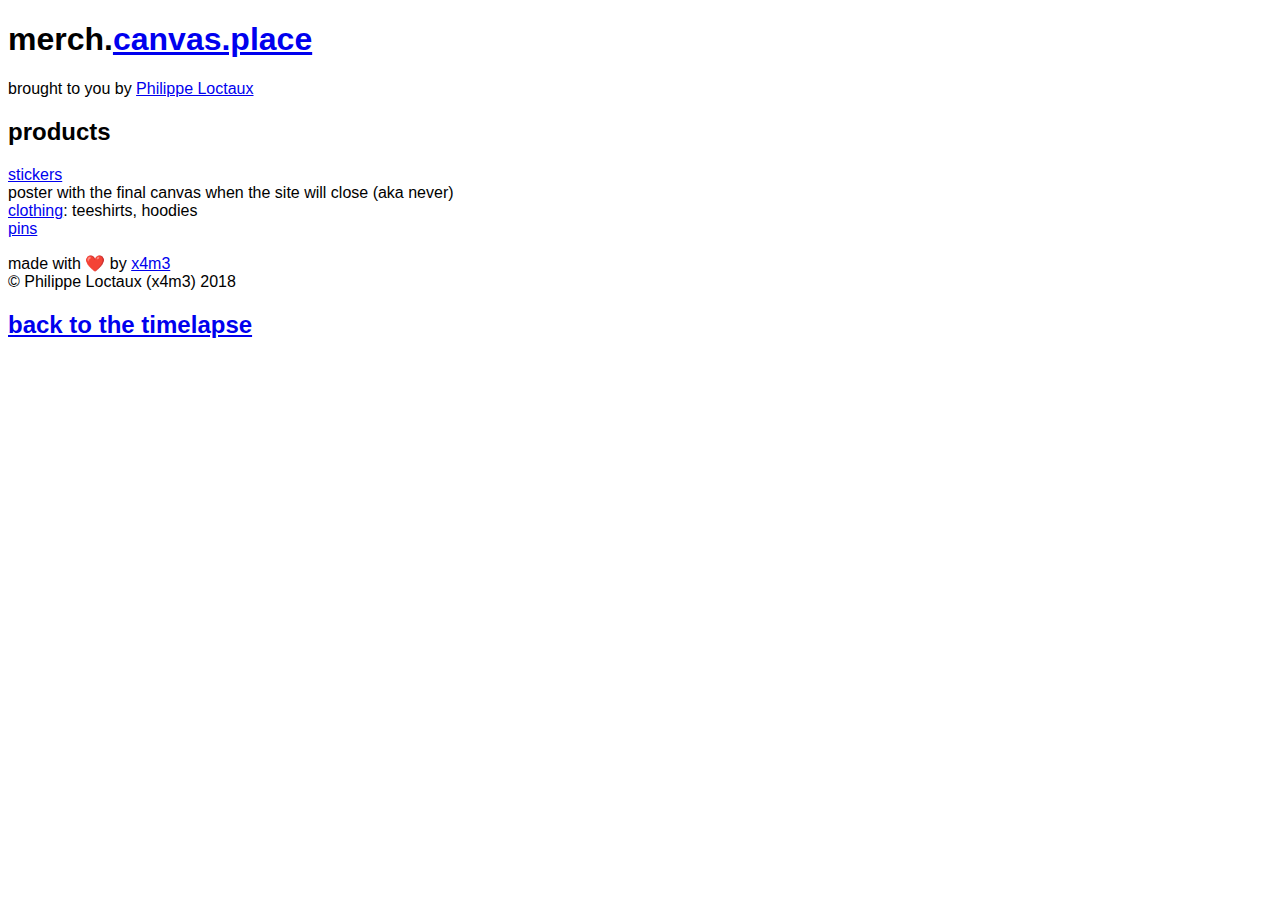
<file: index.html>
<!DOCTYPE html>
<html lang="en">

<head>
	<meta charset="UTF-8">
	<meta name="viewport" content="width=device-width, initial-scale=1.0">
	<title>merch.canvas.place</title>
	<link rel="stylesheet" href="./style.css">
</head>

<body>
	<header>
		<h1>merch.<a href="http://canvas.place">canvas.place</a></h1>
		<p>brought to you by <a href="http://philippeloctaux.com">Philippe Loctaux</a></p>
	</header>

	<section>
		<h2>products</h2>
		<li><a href="./stickers/">stickers</a></li>
		<li>poster with the final canvas when the site will close (aka never)</li>
		<li><a href="https://www.zazzle.com/canvas_place_tee_shirt_t_shirt-235185807564844090">clothing</a>: teeshirts, hoodies</li>
		<li><a href="./pins/">pins</a></li>
	</section>

	<footer>
			<p>
				made with ❤️ by <a href="http://philippeloctaux.com">x4m3</a><br>
				&copy; Philippe Loctaux (x4m3) 2018
			</p>

			<h2><a href="http://timelapse.canvas.place">back to the timelapse</a></h2>
	</footer>
</body>

</html>
</file>
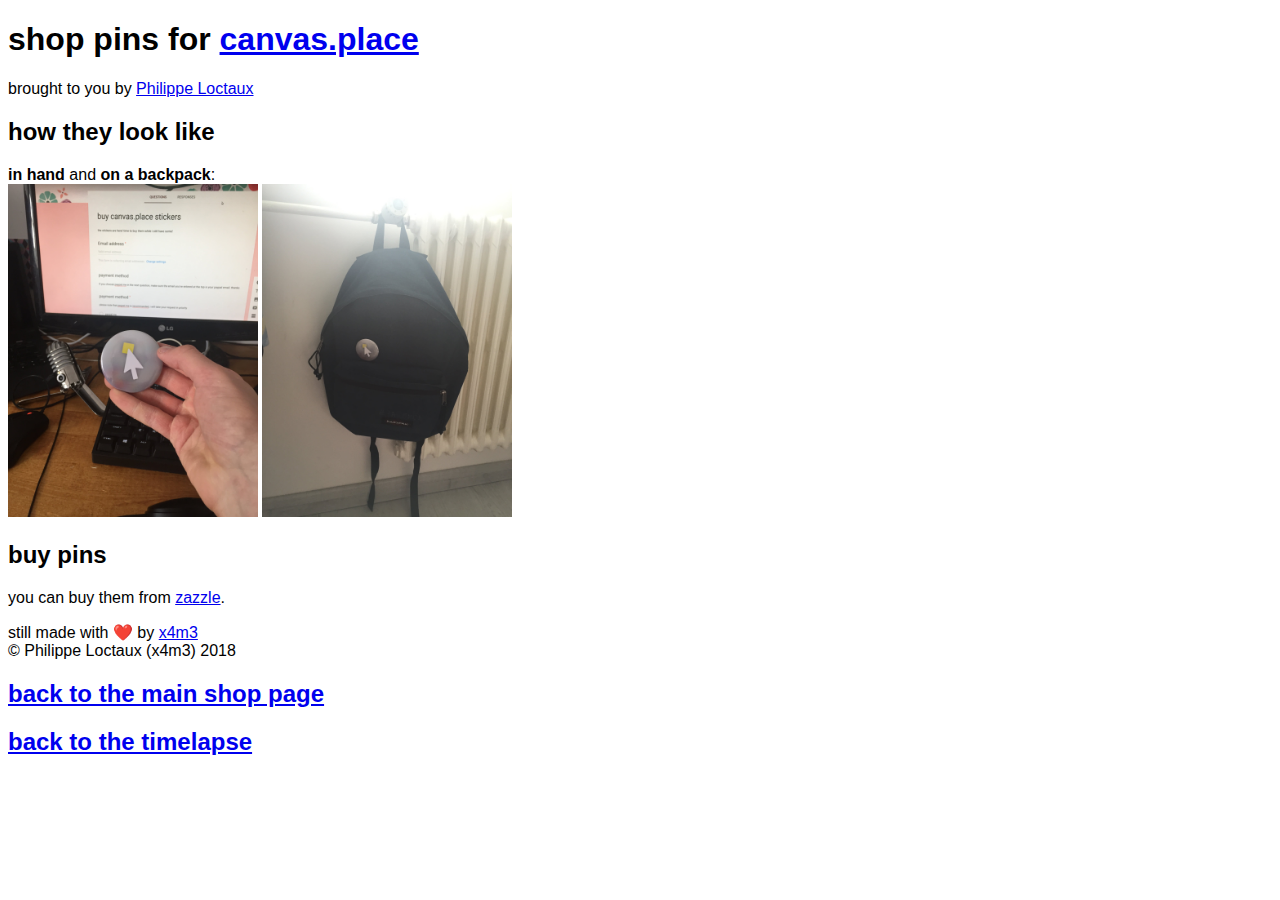
<file: pins/index.html>
<!DOCTYPE html>
<html lang="en">

<head>
	<meta charset="UTF-8">
	<meta name="viewport" content="width=device-width, initial-scale=1.0">
	<title>pins - merch.canvas.place</title>
	<link rel="stylesheet" href="../style.css">
</head>

<body>
	<header>
		<h1>shop pins for <a href="http://canvas.place">canvas.place</a></h1>
		<p>brought to you by <a href="http://philippeloctaux.com">Philippe Loctaux</a></p>
	</header>

	<section>
		<h2>how they look like</h2>
		<b>in hand</b> and <b>on a backpack</b>:<br>
		<img width="250px" src="hand.jpg"> <img width="250px" src="backpack.jpg">
	</section>

	<section>
		<h2>buy pins</h2>
		<p>you can buy them from <a href="https://www.zazzle.com/canvas_place_pine_button-145123598923079462">zazzle</a>.</p>
	</section>

	<footer>
			<p>
				still made with ❤️ by <a href="http://philippeloctaux.com">x4m3</a><br>
				&copy; Philippe Loctaux (x4m3) 2018
			</p>

			<h2><a href="../">back to the main shop page</a></h2>
			<h2><a href="http://timelapse.canvas.place/">back to the timelapse</a></h2>
	</footer>
</body>

</html>
</file>
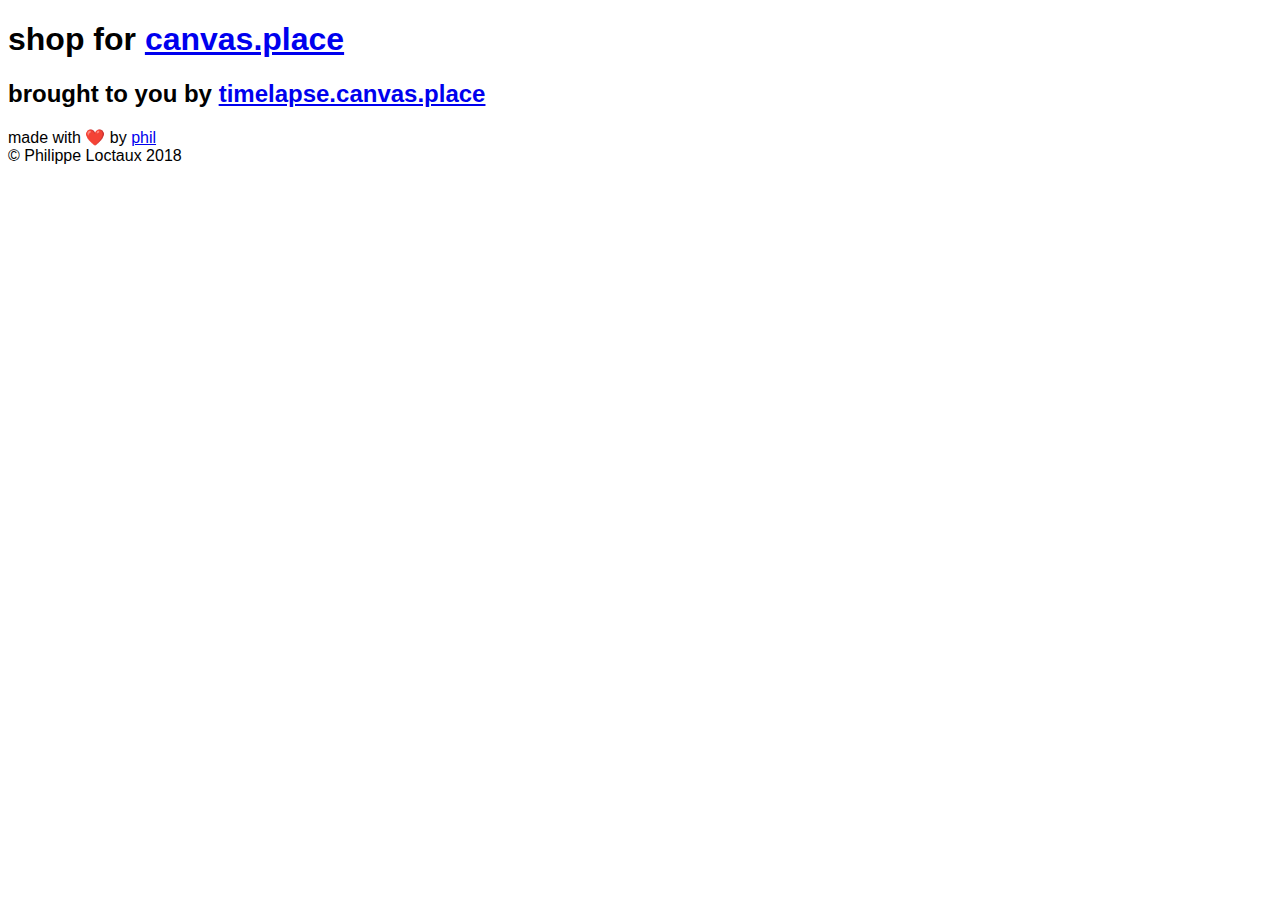
<file: src/index.html>
<!DOCTYPE html>
<html lang="en">

<head>
	<meta charset="UTF-8">
	<meta name="viewport" content="width=device-width, initial-scale=1.0">
	<title>shop canvas.place</title>
	<link rel="stylesheet" href="style.css">
</head>

<body>
	<header>
		<h1>shop for <a href="http://canvas.place">canvas.place</a></h1>
		<h2>brought to you by <a href="http://timelapse.canvas.place">timelapse.canvas.place</a></h2>
	</header>

	<footer>
			<p>
				made with ❤️ by <a href="https://philippeloctaux.com">phil</a><br>
				&copy; Philippe Loctaux 2018</p>
	</footer>
</body>

</html>
</file>
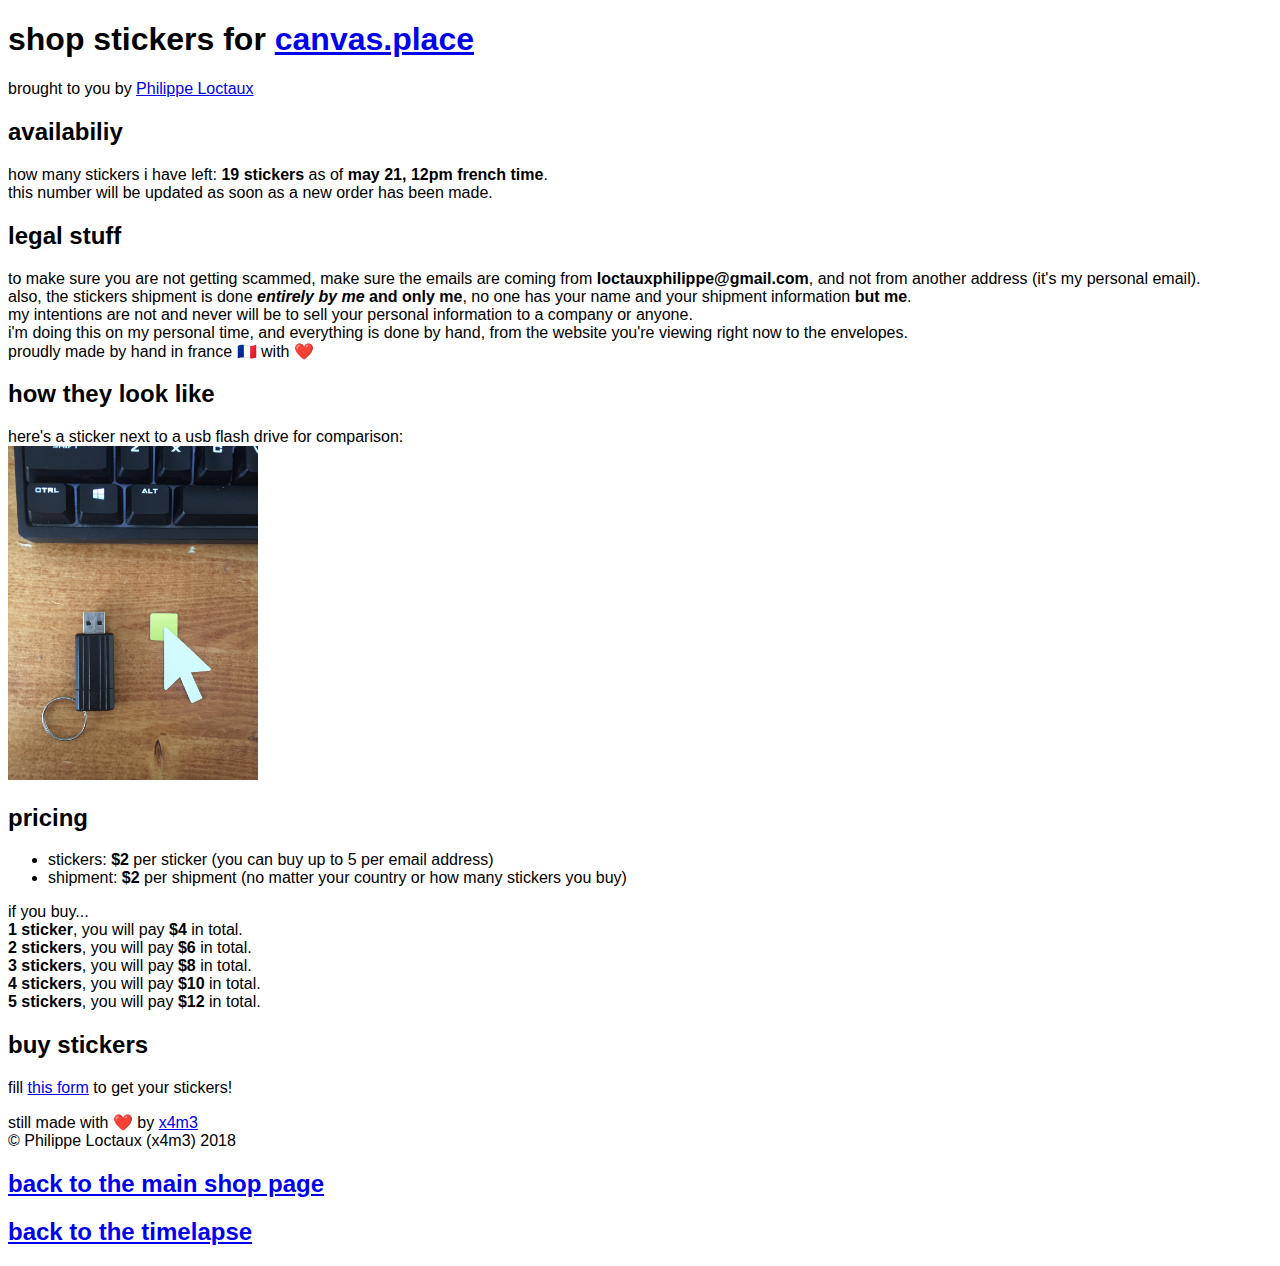
<file: stickers/index.html>
<!DOCTYPE html>
<html lang="en">

<head>
	<meta charset="UTF-8">
	<meta name="viewport" content="width=device-width, initial-scale=1.0">
	<title>stickers - merch.canvas.place</title>
	<link rel="stylesheet" href="../style.css">
</head>

<body>
	<header>
		<h1>shop stickers for <a href="http://canvas.place">canvas.place</a></h1>
		<p>brought to you by <a href="http://philippeloctaux.com">Philippe Loctaux</a></p>
	</header>

	<section>
		<h2>availabiliy</h2>
		how many stickers i have left: <b>19 stickers</b> as of <b>may 21, 12pm french time</b>.<br>
		this number will be updated as soon as a new order has been made.
	</section>

	<section>
		<h2>legal stuff</h2>
		to make sure you are not getting scammed, make sure the emails are coming from <b>loctauxphilippe@gmail.com</b>, and not from another address (it's my personal email).<br>
		also, the stickers shipment is done <b><i>entirely by me</i> and only me</b>, no one has your name and your shipment information <b>but me</b>.<br>
		my intentions are not and never will be to sell your personal information to a company or anyone.<br>
		i'm doing this on my personal time, and everything is done by hand, from the website you're viewing right now to the envelopes.<br>
		proudly made by hand in france 🇫🇷 with ❤️
	</section>

	<section>
		<h2>how they look like</h2>
		here's a sticker next to a usb flash drive for comparison:<br>
		<img width="250px" src="sticker.jpg">
	</section>

	<section>
		<h2>pricing</h2>
		<ul>
			<li>stickers: <b>$2</b> per sticker (you can buy up to 5 per email address)</li>
			<li>shipment: <b>$2</b> per shipment (no matter your country or how many stickers you buy)</li>
		</ul>
		<p>if you buy...<br>
			<b>1 sticker</b>, you will pay <b>$4</b> in total.<br>
			<b>2 stickers</b>, you will pay <b>$6</b> in total.<br>
			<b>3 stickers</b>, you will pay <b>$8</b> in total.<br>
			<b>4 stickers</b>, you will pay <b>$10</b> in total.<br>
			<b>5 stickers</b>, you will pay <b>$12</b> in total.<br>
	</section>

	<section>
		<h2>buy stickers</h2>
		<p>fill <a href="https://goo.gl/forms/3wpQN3G2Bt0AdHMo2">this form</a> to get your stickers!</p>
	</section>

	<footer>
			<p>
				still made with ❤️ by <a href="http://philippeloctaux.com">x4m3</a><br>
				&copy; Philippe Loctaux (x4m3) 2018
			</p>

			<h2><a href="../">back to the main shop page</a></h2>
			<h2><a href="http://timelapse.canvas.place/">back to the timelapse</a></h2>
	</footer>
</body>

</html>
</file>
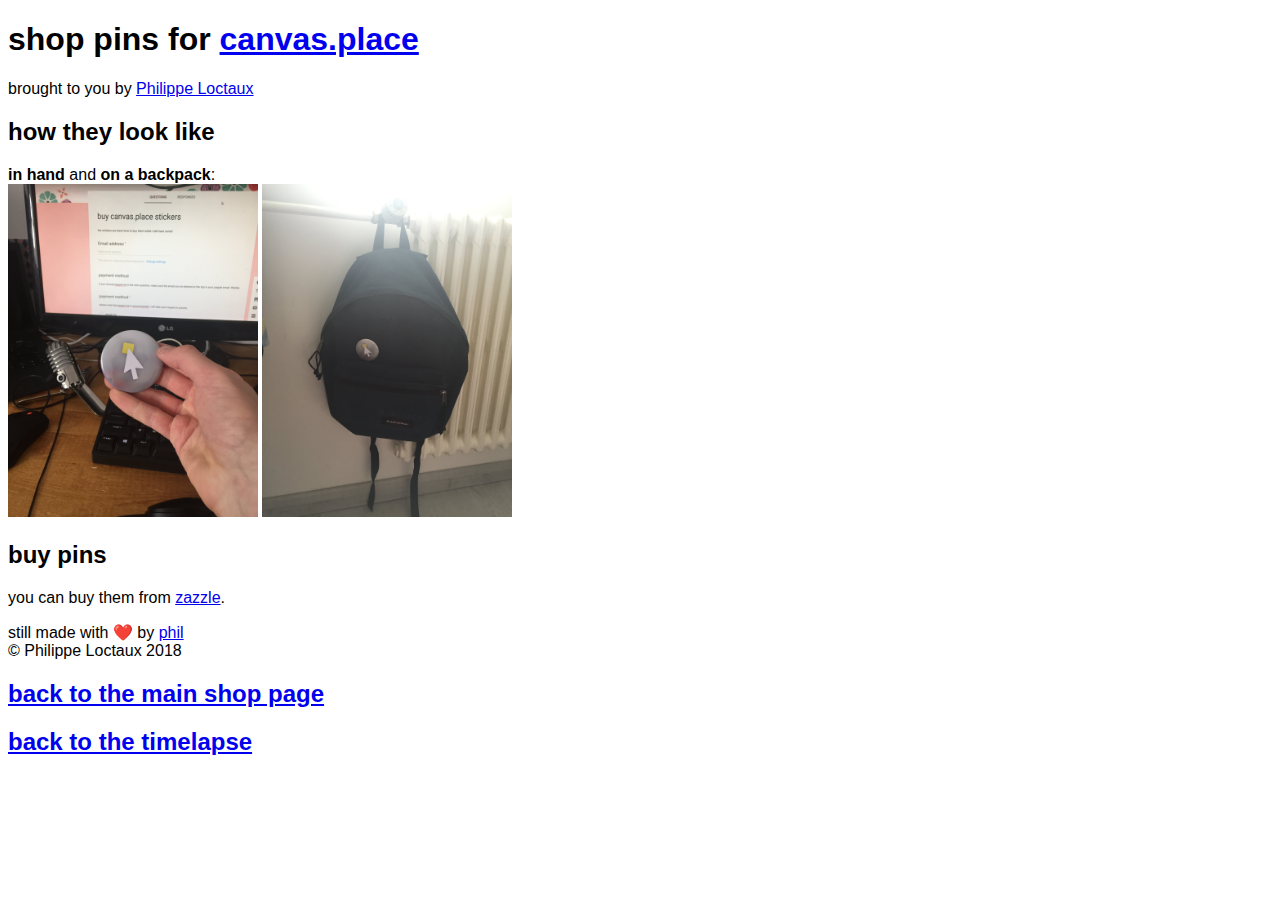
<file: src/pins/index.html>
<!DOCTYPE html>
<html lang="en">

<head>
	<meta charset="UTF-8">
	<meta name="viewport" content="width=device-width, initial-scale=1.0">
	<title>shop pins for canvas.place</title>
	<link rel="stylesheet" href="../style.css">
</head>

<body>
	<header>
		<h1>shop pins for <a href="http://canvas.place">canvas.place</a></h1>
		<p>brought to you by <a href="http://philippeloctaux.com">Philippe Loctaux</a></p>
	</header>

	<section>
		<h2>how they look like</h2>
		<b>in hand</b> and <b>on a backpack</b>:<br>
		<img width="250px" src="hand.jpg"> <img width="250px" src="backpack.jpg">
	</section>

	<section>
		<h2>buy pins</h2>
		<p>you can buy them from <a href="https://www.zazzle.com/canvas_place_pine_button-145123598923079462">zazzle</a>.</p>
	</section>

	<footer>
			<p>
				still made with ❤️ by <a href="http://philippeloctaux.com">phil</a><br>
				&copy; Philippe Loctaux 2018
			</p>

			<h2><a href="../">back to the main shop page</a></h2>
			<h2><a href="http://timelapse.canvas.place/">back to the timelapse</a></h2>
	</footer>
</body>

</html>
</file>
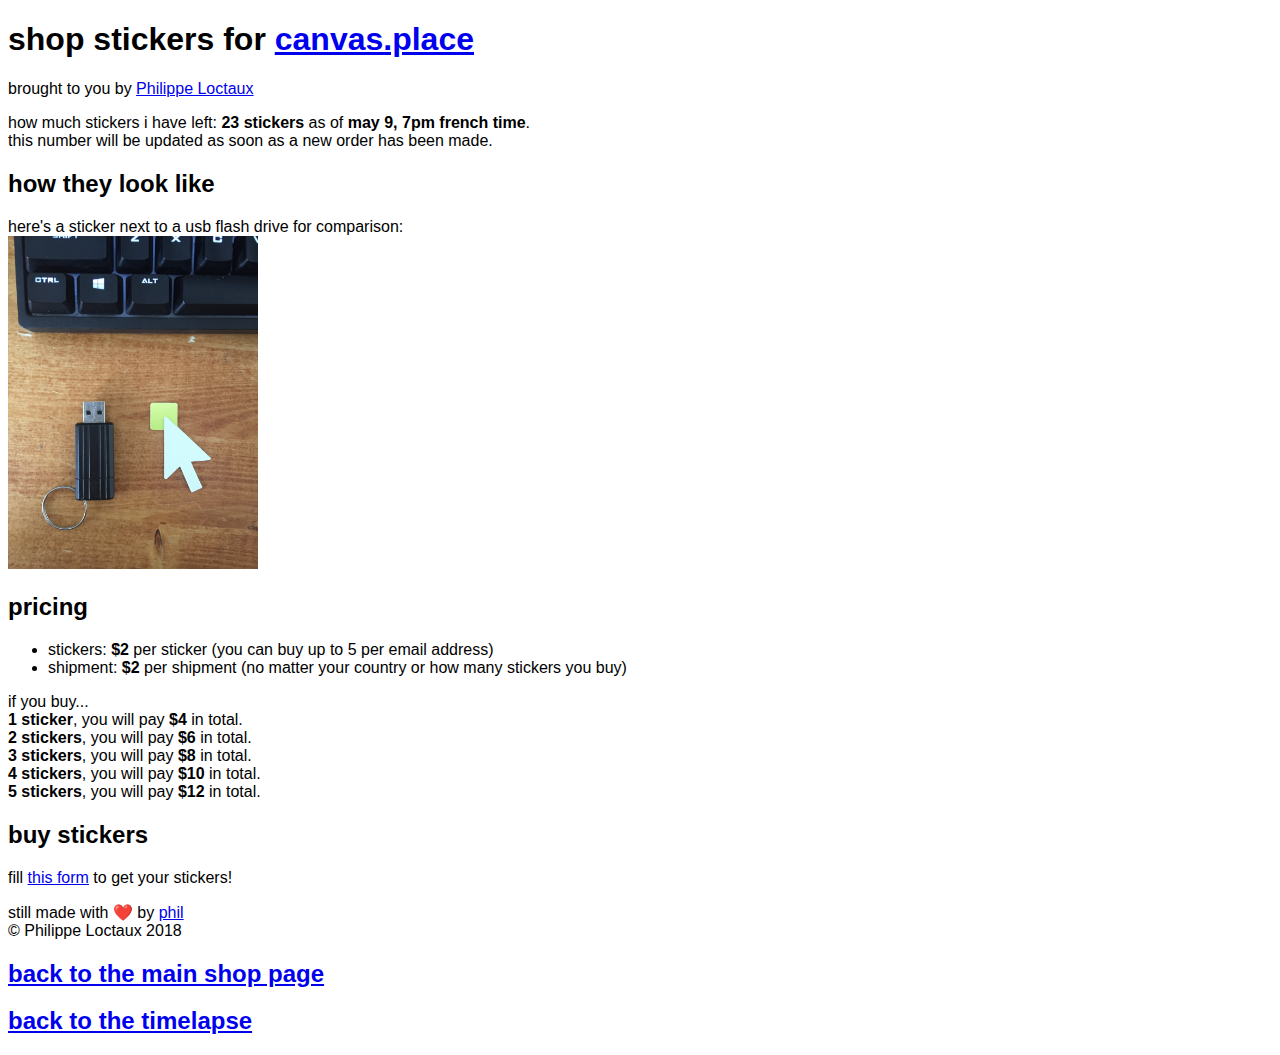
<file: src/stickers/index.html>
<!DOCTYPE html>
<html lang="en">

<head>
	<meta charset="UTF-8">
	<meta name="viewport" content="width=device-width, initial-scale=1.0">
	<title>stickers - merch.canvas.place</title>
	<link rel="stylesheet" href="../style.css">
</head>

<body>
	<header>
		<h1>shop stickers for <a href="http://canvas.place">canvas.place</a></h1>
		<p>brought to you by <a href="http://philippeloctaux.com">Philippe Loctaux</a></p>
	</header>

	<section>
		how much stickers i have left: <b>23 stickers</b> as of <b>may 9, 7pm french time</b>.<br>
		this number will be updated as soon as a new order has been made.
	</section>

	<section>
		<h2>how they look like</h2>
		here's a sticker next to a usb flash drive for comparison:<br>
		<img width="250px" src="sticker.jpg">
	</section>

	<section>
		<h2>pricing</h2>
		<ul>
			<li>stickers: <b>$2</b> per sticker (you can buy up to 5 per email address)</li>
			<li>shipment: <b>$2</b> per shipment (no matter your country or how many stickers you buy)</li>
		</ul>
		<p>if you buy...<br>
			<b>1 sticker</b>, you will pay <b>$4</b> in total.<br>
			<b>2 stickers</b>, you will pay <b>$6</b> in total.<br>
			<b>3 stickers</b>, you will pay <b>$8</b> in total.<br>
			<b>4 stickers</b>, you will pay <b>$10</b> in total.<br>
			<b>5 stickers</b>, you will pay <b>$12</b> in total.<br>
	</section>

	<section>
		<h2>buy stickers</h2>
		<p>fill <a href="https://goo.gl/forms/3wpQN3G2Bt0AdHMo2">this form</a> to get your stickers!</p>
	</section>

	<footer>
			<p>
				still made with ❤️ by <a href="http://philippeloctaux.com">phil</a><br>
				&copy; Philippe Loctaux 2018
			</p>

			<h2><a href="../">back to the main shop page</a></h2>
			<h2><a href="http://timelapse.canvas.place/">back to the timelapse</a></h2>
	</footer>
</body>

</html>
</file>
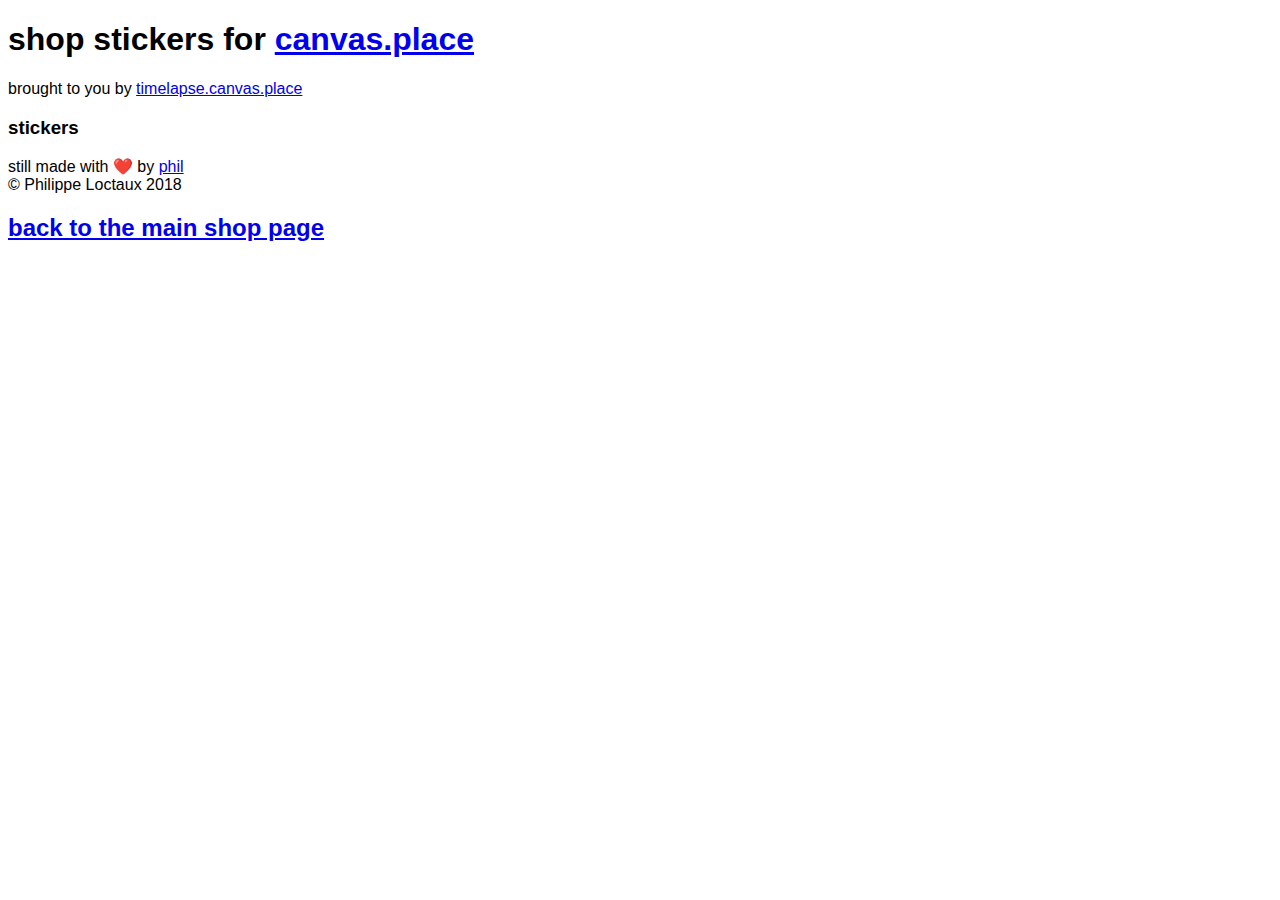
<file: src/stickers.html>
<!DOCTYPE html>
<html lang="en">

<head>
	<meta charset="UTF-8">
	<meta name="viewport" content="width=device-width, initial-scale=1.0">
	<title>shop stickers for canvas.place</title>
	<link rel="stylesheet" href="style.css">
</head>

<body>
	<header>
		<h1>shop stickers for <a href="http://canvas.place">canvas.place</a></h1>
		<p>brought to you by <a href="http://timelapse.canvas.place">timelapse.canvas.place</a></p>
	</header>

	<section>
		<h3>stickers</h3>
	</section>

	<footer>
			<p>
				still made with ❤️ by <a href="http://philippeloctaux.com">phil</a><br>
				&copy; Philippe Loctaux 2018
			</p>

			<h2><a href=".">back to the main shop page</a></h2>
	</footer>
</body>

</html>
</file>
<file: style.css>
body {
	font-family: verdana, helvetica, arial, sans-serif;
}
</file>
<file: src/style.css>
body {
	font-family: verdana, helvetica, arial, sans-serif;
}
</file>
